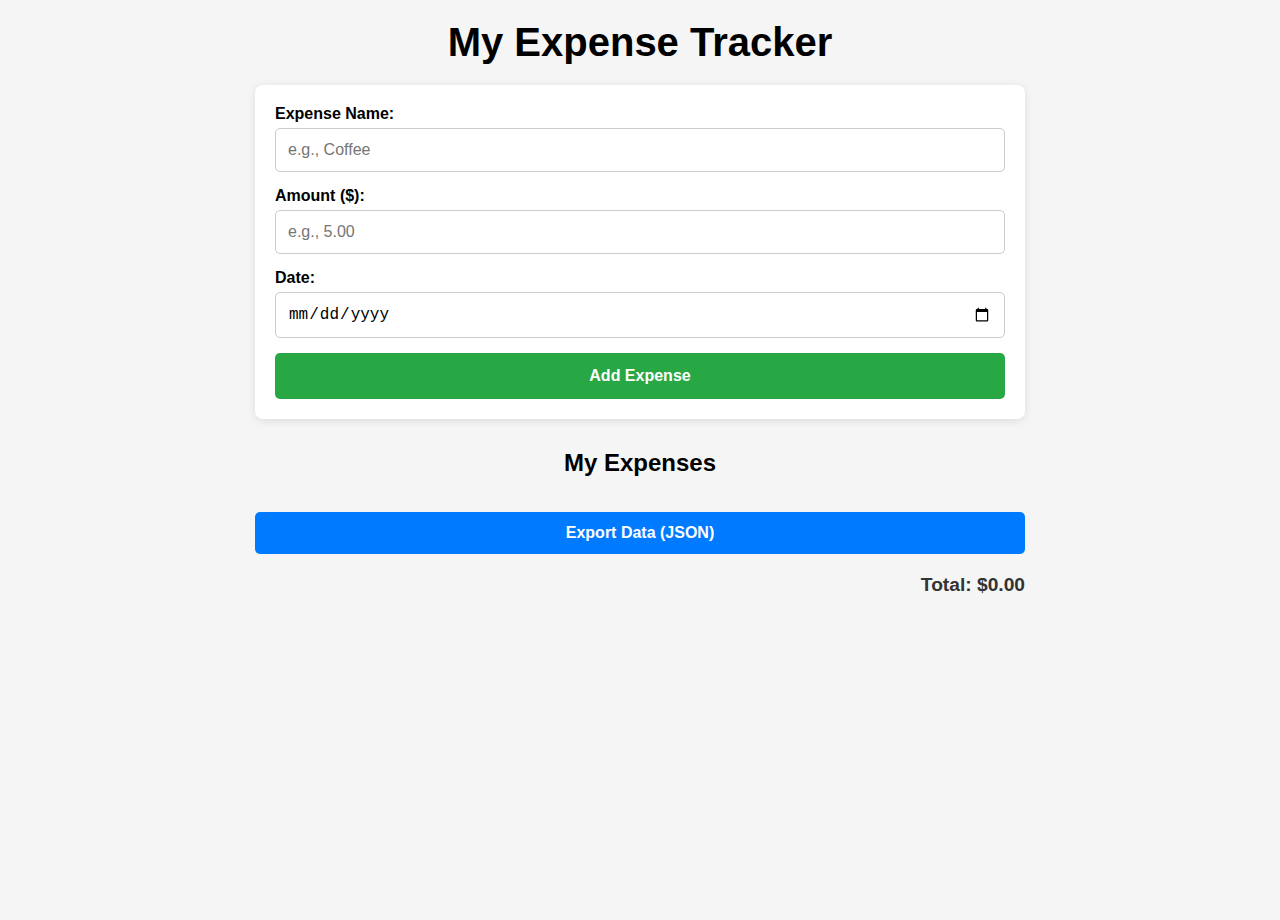
<file: index.html>
<!DOCTYPE html>
<!--
    Expense Tracker Application
    Copyright (c) 2025 anubhavy-05. All Rights Reserved.
    Unauthorized copying or distribution is strictly prohibited.
-->
<html lang="en">
<head>
    <meta charset="UTF-8">
    <meta name="viewport" content="width=device-width, initial-scale=1.0">
    <title>Expense Tracker</title>
    <link rel="stylesheet" href="index.css">
    <script src="script.js" defer></script>
</head>
<body>
    <div class="container">
        
        <h1>My Expense Tracker</h1>
        
        <form id="expense-form"> 

            <div class="form-control">
                <label for="expense-name">Expense Name:</label>
                <input type="text" id="expense-name" placeholder="e.g., Coffee" required>
            </div>

            <div class="form-control">
                <label for="expense-amount">Amount ($):</label>
                <input type="number" id="expense-amount" placeholder="e.g., 5.00" min="0.01" step="0.01" required>
            </div>

            <div class="form-control">
                <label for="expense-date">Date:</label>
                <input type="date" id="expense-date" required>
            </div>
            
            <button type="submit" id="add-btn">Add Expense</button>

        </form>
        
        <h2>My Expenses</h2>
        
        <div id="expense-list"> 
            </div> 
        
        <button id="export-btn" class="utility-btn">Export Data (JSON)</button>

        <h3 id="total-amount">Total: $0.00</h3>
        
    </div>
</body>
</html>
</file>
<file: index.css>
/**
 * Expense Tracker Application - Styles
 * 
 * Copyright (c) 2025 anubhavy-05. All Rights Reserved.
 * Unauthorized copying or distribution is strictly prohibited.
 */

* {
  margin: 0;
  padding: 0;
  box-sizing: border-box;
}

body {
  font-family: Arial, sans-serif;
  background: #f5f5f5;
  min-height: 100vh;
  padding-bottom: 20px;
}

h1 {
  text-align: center;
  margin-top: 20px;
  font-size: clamp(1.5rem, 5vw, 2.5rem);
  padding: 0 15px;
}

.container {
  width: 90%;
  max-width: 800px;
  margin: 0 auto;
  padding: 0 15px;
}
#expense-form {
  background: #fff;
  padding: 20px;
  border-radius: 8px;
  margin-top: 20px;
  box-shadow: 0 2px 8px rgba(0, 0, 0, 0.1);
}
.form-control {
  /* We will use flexbox to stack the label and input vertically */
  display: flex;
  flex-direction: column;
  margin-bottom: 15px;
}
.form-control label {
  font-weight: bold;
  margin-bottom: 5px;
}
/* This targets all 3 inputs */
.form-control input {
  padding: 12px;
  border: 1px solid #ccc;
  border-radius: 5px;
  font-size: 16px;
  -webkit-appearance: none;
  -moz-appearance: none;
  appearance: none;
}

.form-control input:focus {
  outline: none;
  border-color: #28a745;
  box-shadow: 0 0 0 3px rgba(40, 167, 69, 0.1);
}
#add-btn {
  display: block;
  width: 100%;
  padding: 14px;
  background: #28a745;
  color: white;
  border: none;
  border-radius: 5px;
  font-size: 16px;
  font-weight: bold;
  cursor: pointer;
  transition: background 0.3s ease;
  -webkit-tap-highlight-color: transparent;
}

#add-btn:hover,
#add-btn:active {
  background: #218838;
}
h2 {
  margin-top: 30px;
  margin-bottom: 15px;
  text-align: center;
}
#total-amount {
  text-align: right; /* Puts it on the right side */
  margin-top: 20px;
  font-size: 1.2rem;
  color: #333;
}
#expense-list {
  background: #fff;
  border-radius: 8px;
  box-shadow: 0 2px 8px rgba(0, 0, 0, 0.1);
  overflow: hidden;
  margin-top: 15px;
}

.expense-item {
  background: #fff;
  border-bottom: 1px solid #eee;
  padding: 15px;
  display: flex;
  justify-content: space-between;
  align-items: center;
  transition: background 0.2s ease;
}

.expense-item:last-child {
  border-bottom: none;
}

.expense-item:active {
  background: #f9f9f9;
}
.expense-info h4 {
  margin: 0;
  font-size: 16px;
}
.expense-info small {
  color: #777;
}
.expense-cost span {
  font-weight: bold;
  margin-right: 10px;
}

.expense-cost {
  display: flex;
  align-items: center;
  gap: 10px;
}

.delete-btn {
  background: #dc3545;
  color: white;
  border: none;
  padding: 8px 12px;
  border-radius: 4px;
  cursor: pointer;
  font-size: 18px;
  font-weight: bold;
  min-width: 36px;
  min-height: 36px;
  transition: background 0.2s ease;
  -webkit-tap-highlight-color: transparent;
}

.delete-btn:hover,
.delete-btn:active {
  background: #c82333;
}
/* Mobile Responsive Styles */
@media (max-width: 768px) {
  .container {
    width: 95%;
    padding: 0 10px;
  }

  #expense-form {
    padding: 15px;
  }

  .form-control input {
    font-size: 16px; /* Prevents zoom on iOS */
  }

  h2 {
    font-size: 1.3rem;
  }

  .expense-item {
    padding: 12px;
    flex-wrap: wrap;
  }

  .expense-info {
    flex: 1;
    min-width: 0;
  }

  .expense-info h4 {
    font-size: 15px;
    word-break: break-word;
  }

  .expense-cost {
    flex-shrink: 0;
  }

  .expense-cost span {
    font-size: 15px;
  }

  #total-amount {
    font-size: 1.1rem;
    text-align: center;
    padding: 15px;
    background: #fff;
    border-radius: 8px;
    box-shadow: 0 2px 8px rgba(0, 0, 0, 0.1);
  }
}

@media (max-width: 480px) {
  h1 {
    font-size: 1.5rem;
    margin-top: 10px;
  }

  .expense-item {
    padding: 10px;
  }

  .expense-info h4 {
    font-size: 14px;
  }

  .expense-cost span {
    font-size: 14px;
  }

  .delete-btn {
    padding: 6px 10px;
    font-size: 16px;
  }
}
#export-btn {
  display: block;
  width: 100%;
  padding: 12px;
  background: #007bff;
  color: white;
  border: none;
  border-radius: 5px;
  font-size: 16px;
  font-weight: bold;
  cursor: pointer;
  margin-top: 20px;
  margin-bottom: 10px;
  transition: background 0.3s ease;
  -webkit-tap-highlight-color: transparent;
}

#export-btn:hover,
#export-btn:active {
  background: #0056b3;
}
</file>
